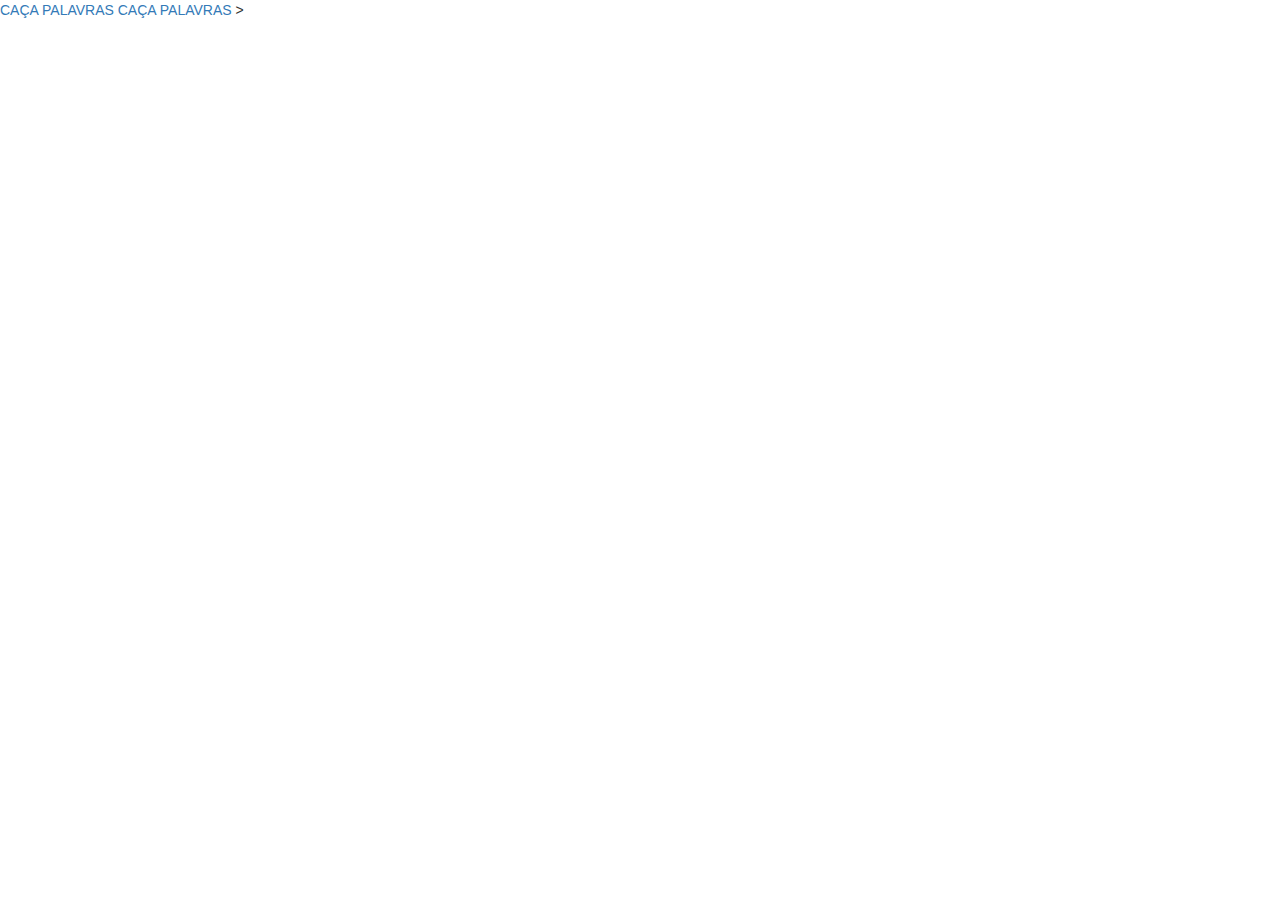
<file: index.html>
<!DOCTYPE html>
<html lang="">
    <head>
        <meta charset="utf-8">
        <meta http-equiv="X-UA-Compatible" content="IE=edge">
        <meta name="viewport" content="width=device-width, initial-scale=1">
        <title>Title Page</title>
        <link href="https://maxcdn.bootstrapcdn.com/bootstrap/3.3.7/css/bootstrap.min.css" rel="stylesheet">
    </head>
    <body>
        <a href="Caça Palavras.html">CAÇA PALAVRAS</a>
        <a href="Jogo Da Forca.html">CAÇA PALAVRAS</a>


        <!-- jQuery -->
        <script src="https://ajax.googleapis.com/ajax/libs/jquery/1.12.4/jquery.min.js"></script>
        <!-- Bootstrap JavaScript -->
        <script src="https://maxcdn.bootstrapcdn.com/bootstrap/3.3.7/js/bootstrap.min.js"></script>
    </body>
</html>
>
</file>
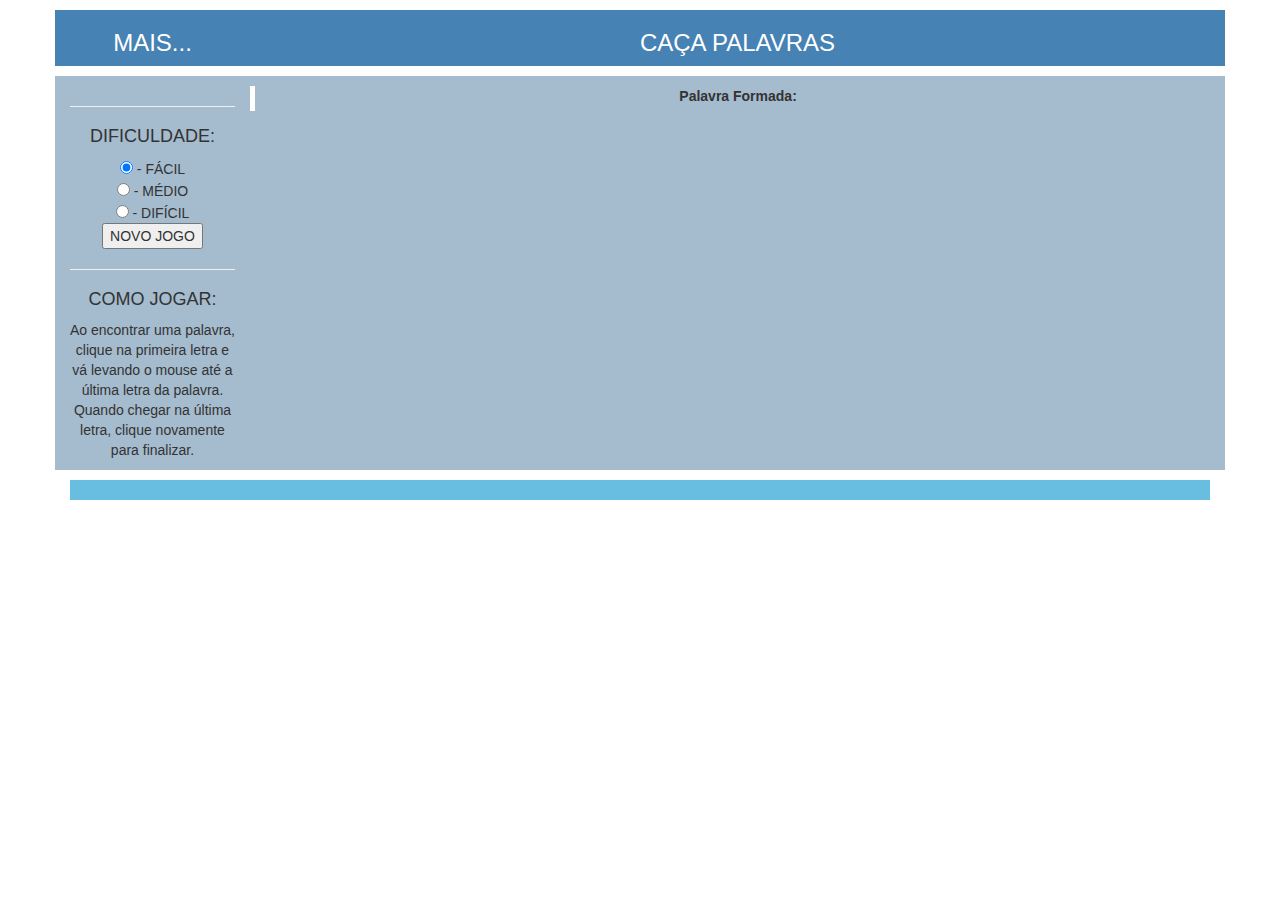
<file: Caça Palavras.html>
﻿<!DOCTYPE html>
<html>
<head>
<meta name="viewport" content="width=device-width, initial-scale=1">
<meta charset="UTF-8">
<link rel="stylesheet" href="https://maxcdn.bootstrapcdn.com/bootstrap/3.4.0/css/bootstrap.min.css">
<link rel="stylesheet" href="classesGerais.css">
<link rel="stylesheet" href="classesCacaPalavras.css">
<script src="https://ajax.googleapis.com/ajax/libs/jquery/3.4.0/jquery.min.js"></script>
<script src="https://maxcdn.bootstrapcdn.com/bootstrap/3.4.0/js/bootstrap.min.js"></script>
<script type="text/javascript" src="cacaPalavras.js"></script>
<script type="text/javascript" src="funcoesGerais.js"></script>

 </head>

 <body onLoad="geraMenu()"> 
<div class="container text-center">
	<div class="row cabecalhoPagina">
		<div id="colunaMenu" class="col-sm-2">
		</div>
		<div class="col-sm-10">
			<header class="text-center"><h3>CAÇA PALAVRAS</h3></header>
		</div>
	</div>
	<div class="row corpoPagina">
		<div class="col-sm-2">
			<div id="painelPalavras" class="pt-100 text-center"></div>
			<hr>
			<h4>DIFICULDADE:</h4>
			<div><input type="radio" name="dificuldade" id="facil" colunasLinhas="10" qtdd_palavras="3" checked> - FÁCIL</div>
			<div><input type="radio" name="dificuldade" id="medio" colunasLinhas="15" qtdd_palavras="8"> - MÉDIO</div>
			<div><input type="radio" name="dificuldade" id="dificil" colunasLinhas="20" qtdd_palavras="15"> - DIFÍCIL</div>
			<div class="text-center"><button onclick="novoJogo = new jogoCacaPalavras();novoJogo.novaRodada(true)">NOVO JOGO</button></div>
			<hr>
			<div class="text-center">
				<h4>COMO JOGAR:</h4>
				<div>Ao encontrar uma palavra, clique na primeira letra e vá levando o mouse até a última
					letra da palavra. Quando chegar na última letra, clique novamente para finalizar.
				</div>
			</div>
		</div>
		<div class="col-sm-10" style="border-left: 5px solid white;">	
			<label>Palavra Formada:</label>		
			<label id="plvrFormada"></label>
			<div id="painelJogo">
			</div>
		</div>


	</div>
</div>
<div class="container">
	<footer class="rodapePagina"></footer>
</div>
</body>

 </html>
</file>
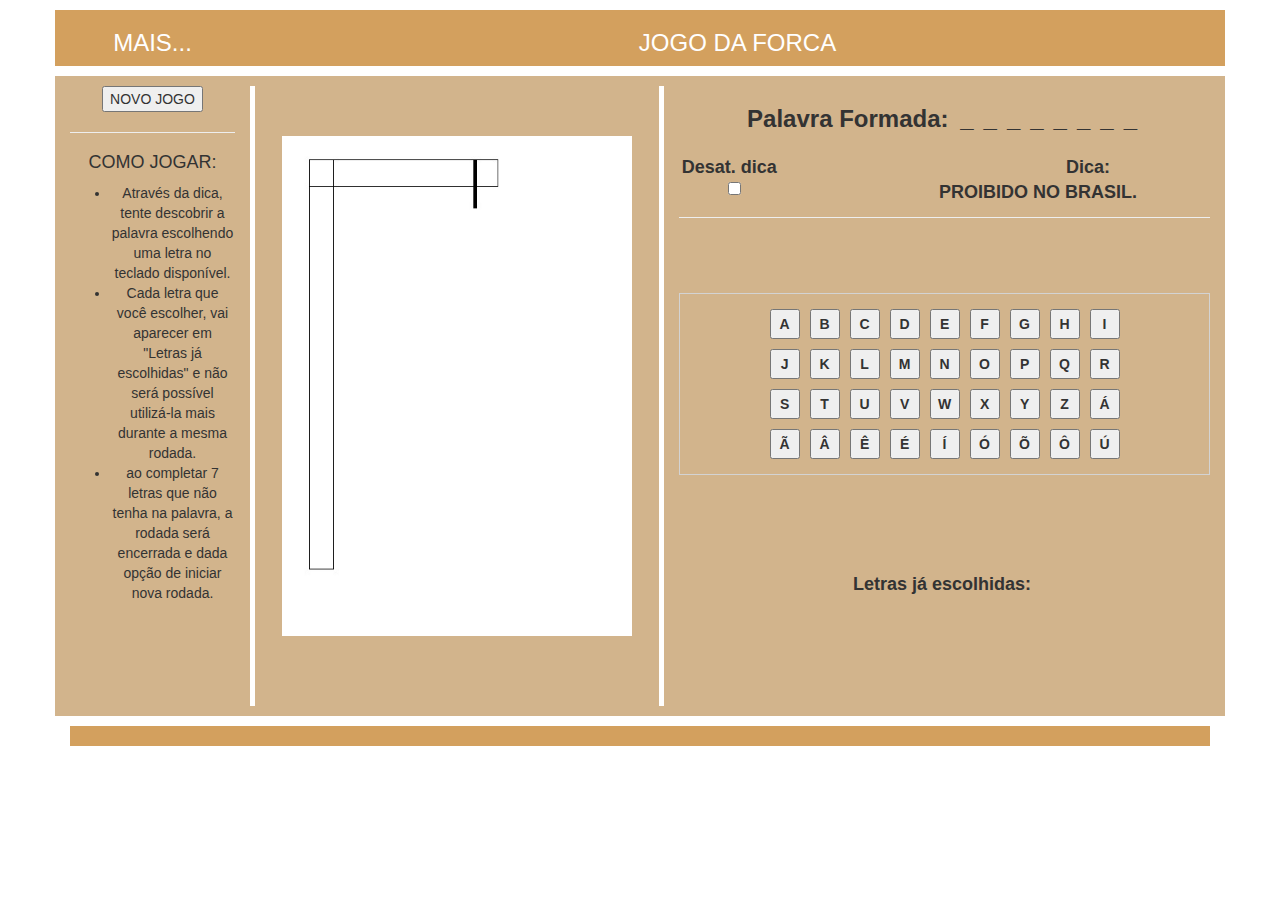
<file: Jogo Da Forca.html>
<!DOCTYPE html>
<html>
<head>
<meta name="viewport" content="width=device-width, initial-scale=1">
<meta charset="UTF-8">
<link rel="stylesheet" href="https://maxcdn.bootstrapcdn.com/bootstrap/3.4.0/css/bootstrap.min.css">
<link rel="stylesheet" href="classesGerais.css">
<link rel="stylesheet" href="classesJogoDaForca.css">
<script src="https://ajax.googleapis.com/ajax/libs/jquery/3.4.0/jquery.min.js"></script>
<script src="https://maxcdn.bootstrapcdn.com/bootstrap/3.4.0/js/bootstrap.min.js"></script>
<script type="text/javascript" src="jogoDaForca.js"></script>
<script type="text/javascript" src="funcoesGerais.js"></script>

 </head>

 <body onLoad="novaRodada();geraMenu()"> 
<div class="container text-center">
	<div class="row cabecalhoPagina">
		<div id="colunaMenu" class="col-sm-2">
		</div>
		<div class="col-sm-10">
	<header class="text-center"><h3>JOGO DA FORCA</h3></header>
		</div>
	</div>
	<div class="row  corpoPagina">
		<div class="col-sm-2">
			<div class="text-center"><button onclick="alert(novoJogo.letrasEspeciais[2])">NOVO JOGO</button></div>
			<hr>
			<div class="text-center">
				<h4>COMO JOGAR:</h4>
				<div><ul>
					<li>Através da dica, tente descobrir a palavra escolhendo uma letra no teclado disponível.</li>
					<li>Cada letra que você escolher, vai aparecer em "Letras já escolhidas" e não será possível
					utilizá-la mais durante a mesma rodada.</li>
					<li>ao completar 7 letras que não tenha na palavra, a rodada será encerrada e dada opção 
						de iniciar nova rodada.
					</li>
				</ul>
				</div>
			</div>
		</div>
		<div class="col-sm-10" style="border-left: 5px solid white;">
			<div class="row">
				<div class="col-sm-5">
					<div><img id="forca" src="imagens/forca_0.jpg" style="width:350px;height:500px;margin-top: 50px;"></div>
				</div>
				<div class="col-sm-7 text-center" style="height: 100%;border-left: 5px solid white;">
					<div id="painelJogo" style="height: 600px;">
						<h3>
							<label>Palavra Formada:</label>		
							<label id="plvrFormada">palavra formada</label>  
						</h3>
							<div class="row" style="padding-bottom: 0px;margin-bottom: 0px;">
								<div class="col-sm-3">
									<h4>
										<label id="labelDica" style="padding-right: 10px;padding-bottom: 0px;margin-bottom: 0px;" >Desat. dica</label><input id="activeDeative" type="checkbox" onchange="novoJogo.ativaDesativaDica(this)">
									</h4>
								</div>
								<div class="col-sm-1"></div>
								<div class="col-sm-8" style="padding-bottom: 0px;margin-bottom: 0px;">
									<h4>
										<span id="painelDica">
											<label style="padding-left: 100px;">Dica:</label>		
											<label id="dica">dica</label> 
										</span> 
									</h4> 
								</div>
							</div>
							<hr style="padding-top: 0px;margin-top: 0px;color:black">
																		
							<div id="teclado" style="padding: 10px; border: 1px solid lightgray; margin-top: 75px;margin-bottom: 75px;"></div>
							<h4  style="margin-top: 100px;">
								<label>Letras já escolhidas:</label>		
								<label id="letrasJaEscolhidas">letras</label>  
							</h4> 
								
						</div>
					</div>
				</div>
			</div>
		</div>


</div>
<div class="container">
	<footer class="rodapePagina"></footer>
</div>

</body>

 </html>
</file>
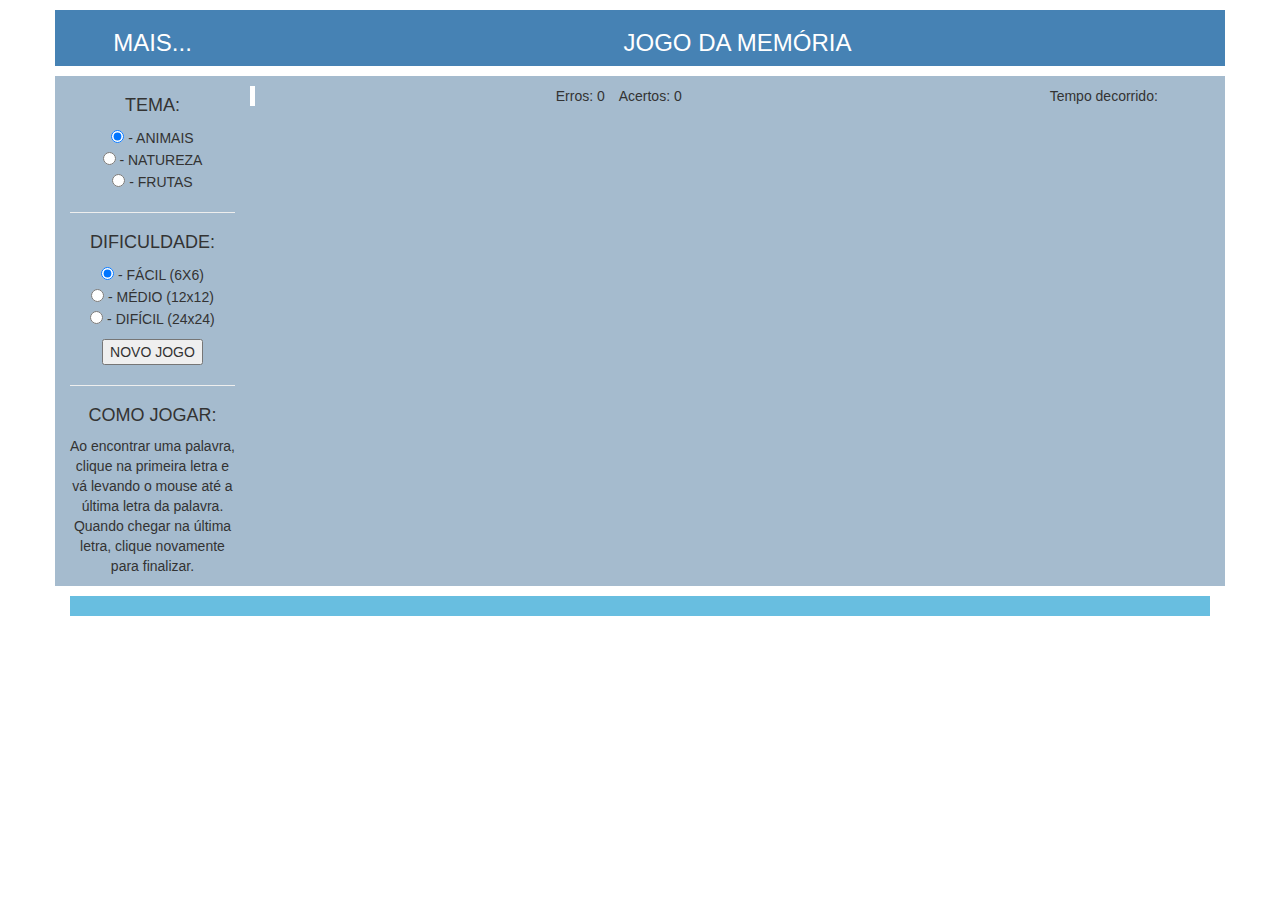
<file: Jogo da Memória.html>
﻿<!DOCTYPE html>
<html>
<head>
<meta name="viewport" content="width=device-width, initial-scale=1">
<meta charset="UTF-8">
<link rel="stylesheet" href="https://maxcdn.bootstrapcdn.com/bootstrap/3.4.0/css/bootstrap.min.css">
<link rel="stylesheet" href="classesGerais.css">
<link rel="stylesheet" href="classesJogoDaMemoria.css">
<script src="https://ajax.googleapis.com/ajax/libs/jquery/3.4.0/jquery.min.js"></script>
<script src="https://maxcdn.bootstrapcdn.com/bootstrap/3.4.0/js/bootstrap.min.js"></script>
<script type="text/javascript" src="jogoDaMemoria.js"></script>
<script type="text/javascript" src="funcoesGerais.js"></script>

 </head>

 <body onLoad="geraMenu()"> 
<div class="container text-center">
	<div class="row cabecalhoPagina">
		<div id="colunaMenu" class="col-sm-2">
		</div>
		<div class="col-sm-10">
			<header class="text-center"><h3>JOGO DA MEMÓRIA</h3></header>
		</div>
	</div>
	<div class="row corpoPagina">
		<div class="col-sm-2">
			<h4>TEMA:</h4>
			<div><input type="radio" name="tema" id="animais" checked> - ANIMAIS</div>
			<div><input type="radio" name="tema" id="paisagens"> - NATUREZA</div>
			<div><input type="radio" name="tema" id="frutas"> - FRUTAS</div>
			<hr>

			<h4>DIFICULDADE:</h4>
			<div><input type="radio" name="dificuldade" id="facil" checked> - FÁCIL (6X6)</div>
			<div><input type="radio" name="dificuldade" id="medio" > - MÉDIO (12x12)</div>
			<div><input type="radio" name="dificuldade" id="dificil"> - DIFÍCIL (24x24) </div>
			<div class="text-center"><button class="botaoNovoJogo" onclick="if(novoJogo != undefined){clearInterval(novoJogo.intervalo)};novoJogo = new jogoDaMemoria();novoJogo.novaRodada(true)">NOVO JOGO</button></div>
			<hr>
			<div class="text-center">
				<h4>COMO JOGAR:</h4>
				<div>Ao encontrar uma palavra, clique na primeira letra e vá levando o mouse até a última
					letra da palavra. Quando chegar na última letra, clique novamente para finalizar.
				</div>
			</div>
		</div>
		<div class="col-sm-10" style="border-left: 5px solid white;">
			<div class="row">
				<div class="col-sm-9">
					<div><span>Erros:</span>
						<span id="erros">0</span>
						<span style="margin-left: 10px;">Acertos:</span>
						<span id="acertos">0</span>
					</div>
				</div>
					<div class="col-sm-3">
						<span>Tempo decorrido:</span><span id="contagemRegressiva"></span>
					</div>
				
			</div>	
			<div id="painelJogo">
			</div>
		</div>


	</div>
</div>
<div class="container">
	<footer class="rodapePagina"></footer>
</div>
</body>

 </html>
</file>
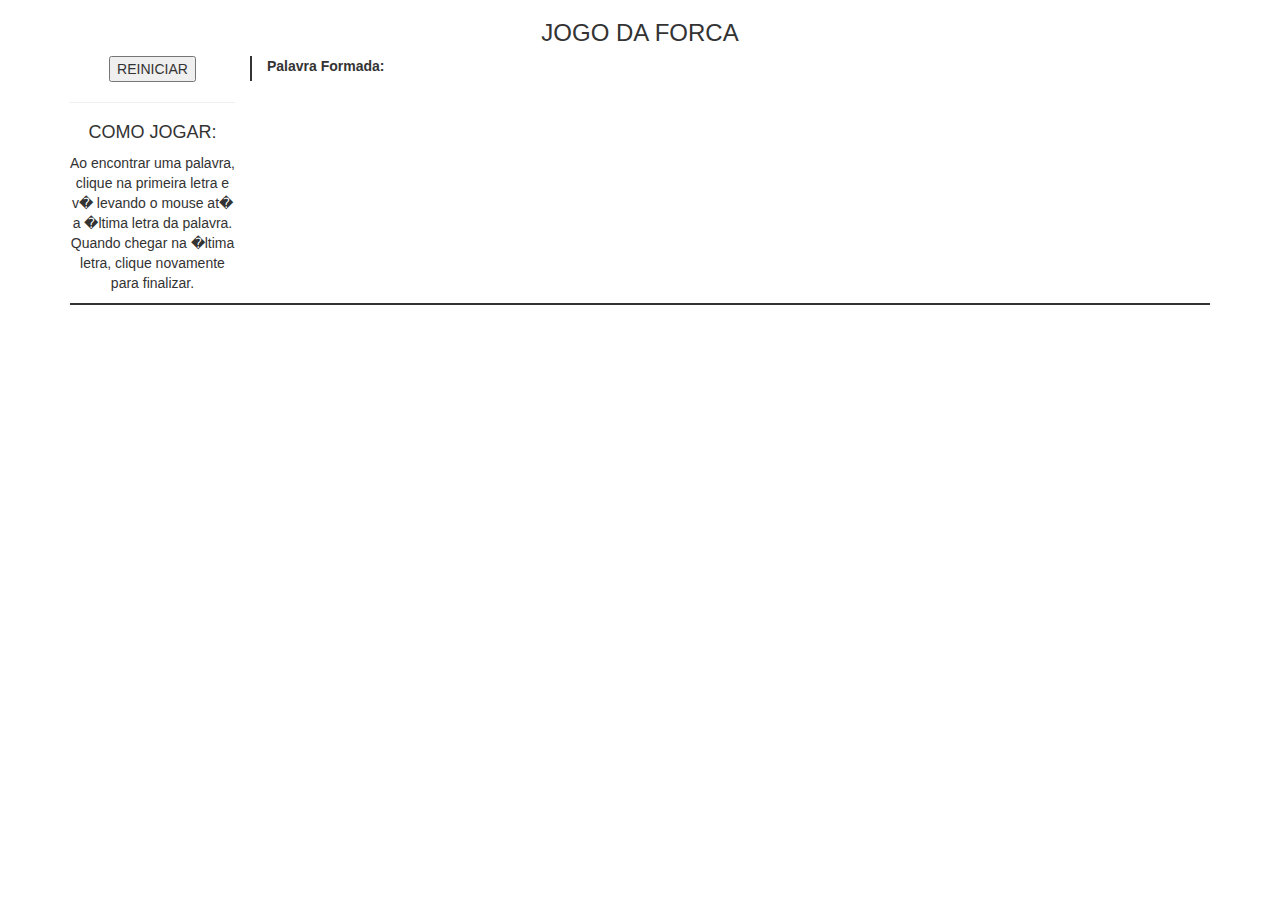
<file: jogoDaForca.html>
<!DOCTYPE html>
<html>
<head>
<meta name="viewport" content="width=device-width, initial-scale=1">
<meta charset="UTF-8">
<link rel="stylesheet" href="https://maxcdn.bootstrapcdn.com/bootstrap/3.4.0/css/bootstrap.min.css">
<script src="https://ajax.googleapis.com/ajax/libs/jquery/3.4.0/jquery.min.js"></script>
<script src="https://maxcdn.bootstrapcdn.com/bootstrap/3.4.0/js/bootstrap.min.js"></script>
<script type="text/javascript" src="jogoDaForca.js"></script>

 </head>

 <body onLoad="exibe()"> 
<div class="container">
	<header class="text-center"><h3>JOGO DA FORCA</h3></header>
	<div class="row">
		<div class="col-sm-2">
			<div class="text-center"><button onclick="novoJogo.novaRodada(true)">REINICIAR</button></div>
			<hr>
			<div class="text-center">
				<h4>COMO JOGAR:</h4>
				<div>Ao encontrar uma palavra, clique na primeira letra e v� levando o mouse at� a �ltima
					letra da palavra. Quando chegar na �ltima letra, clique novamente para finalizar.
				</div>
			</div>
		</div>
		<div class="col-sm-9" style="border-left: 2px solid;">	
			<label>Palavra Formada:</label>		
			<label id="plvrFormada"></label>
			<div id="painelJogo">
                <div id="forca"></div>
                <div id="teclado"></div>
			</div>
		</div>

		<div class="col-sm-1">
		</div>

</div>
<footer style="border-top:2px solid;margin-top: 10px;"></footer>
</body>

 </html>
</file>
<file: classesGerais.css>
a{
    all: none;
    color:white;
    text-decoration:none;
}

a:hover{
    font-weight: bold;
    text-decoration:none;
    color:white;
}

.letraPadrao{
    font-family: Arial, Helvetica, sans-serif;
    font-weight: bold;
    width: 30px;    
    height: 30px;
    margin: 5px 5px 5px 5px;
}

.botaoNovoJogo{
    margin-top: 10px;
}
</file>
<file: classesCacaPalavras.css>
.letraSelecionada{
    font-family: Arial, Helvetica, sans-serif;
    font-weight: bold;
    width: 30px;    
    height: 30px;
    margin: 5px 5px 5px 5px;
    background-color:gray;
}


.cabecalhoPagina{
    background-color: steelblue;
    margin-top: 10px;
    margin-bottom: 10px;
    font-weight: bold;
    color:white;
}

.rodapePagina{
    background-color: rgb(104, 190, 224);
    margin-top: 10px;
    height: 20px;
}

.corpoPagina{
    background-color: rgb(165, 187, 206);
    padding-top: 10px;
    padding-bottom: 10px;
}

.radioBox{
    color:red;
    padding-left: 5px;
    padding-right: 5px;
}

.piscarTexto {
    text-decoration: line-through;
    animation: blinker 1s linear 1s;
    animation-iteration-count:3;
  }
  
  @keyframes blinker {
    50% {
      opacity: 0;
    }
  }
</file>
<file: classesJogoDaForca.css>
.cabecalhoPagina{
    background-color: rgb(211, 160, 94);
    margin-top: 10px;
    margin-bottom: 10px;
    font-weight: bold;
    color:white;
}

.rodapePagina{
    background-color:rgb(211, 160, 94);
    margin-top: 10px;
    height: 20px;
}

.corpoPagina{
    background-color:tan;
    padding-top: 10px;
    padding-bottom: 10px;
}

.radioBox{
    color:red;
    padding-left: 5px;
    padding-right: 5px;
}

.piscarTexto {
    text-decoration: line-through;
    animation: blinker 1s linear 1s;
    animation-iteration-count:3;
  }
  
  @keyframes blinker {
    50% {
      opacity: 0;
    }
  }
</file>
<file: classesJogoDaMemoria.css>
.tempoNormal{
    font-weight: bold;   
    color:black;     
}

.tempoAcabando{
    font-weight: bold;
    color:rgb(202, 3, 3);
}


.cabecalhoPagina{
    background-color: steelblue;
    margin-top: 10px;
    margin-bottom: 10px;
    font-weight: bold;
    color:white;
}

.rodapePagina{
    background-color: rgb(104, 190, 224);
    margin-top: 10px;
    height: 20px;
}

.corpoPagina{
    background-color: rgb(165, 187, 206);
    padding-top: 10px;
    padding-bottom: 10px;
}

.radioBox{
    color:red;
    padding-left: 5px;
    padding-right: 5px;
}

.piscarTexto {
    animation: blinker 1s linear 1s;
    animation-iteration-count:3;
  }
  
  @keyframes blinker {
    50% {
      opacity: 0;
    }
  }

  .facil{
    width: 150px;
    height: 200px;
    border: 1px solid black;
    margin:5px;
  }

  .medio{
      width: 150px;
      height: 200px;
      border: 1px solid black;
      margin:5px;
  }

  .dificil{
      width: 100px;
      height: 150px;
      border: 1px solid black;
      margin:5px;
  }
</file>
